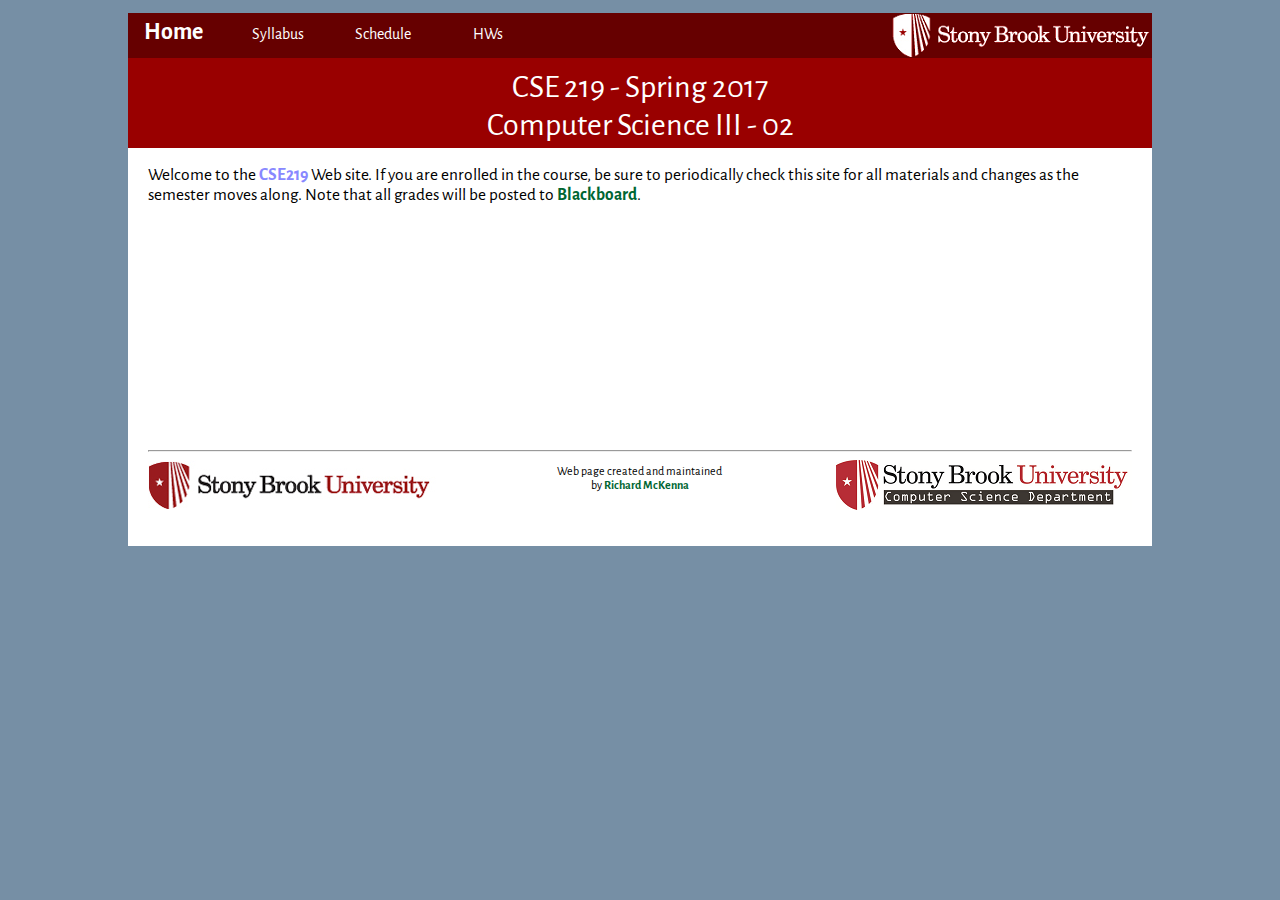
<file: TAManagerTester/public_html/index.html>
<html>

    <head>
	<META http-equiv="Content-Type" content="text/html; charset=UTF-8">
        <!-- TITLE HAS TO BE SET -->

	<title>CSE 219</title>

	<meta content="text/html;charset=utf-8" http-equiv="Content-Type">

	<link href="./css/course_homepage_layout.css" rel="stylesheet" type="text/css">

	<link href="./css/sea_wolf.css" rel="stylesheet" type="text/css">

    </head>


    <body>

	<div id="content">

	    <div id="navbar">

		<a href="http://www.stonybrook.edu"><img alt="Stony Brook University" class="sbu_navbar" src="./images/SBUDarkRedShieldLogo.png"></a>
                <!-- NAVIGATION LINKS GO HERE -->
		<a class="open_nav" href="index.html" id="home_link">Home</a><a class="nav" href="syllabus.html" id="syllabus_link">Syllabus</a><a class="nav" href="schedule.html" id="schedule_link">Schedule</a><a class="nav" href="hws.html" id="hws_link">HWs</a>
	    </div>


	    <div id="banner">
                <!-- BANNER NEEDS TO BE SET -->
		CSE 219 - Spring 2017<br>Computer Science III - 02</div>

	    <div id="desc">

		<p>Welcome to the <span id="inlined_course">CSE219</span> Web site. If you are enrolled in the course, be sure to periodically check this site for all materials and changes as the semester moves along. Note that all grades will be posted to <a href="http://blackboard.stonybrook.edu">Blackboard</a>.<br>
		    <br>
		    <br>
		    <br>
		    <br>
		    <br>
		    <br>
		    <br>
		    <br>
		    <br>
		    <br>
		</p>

		<br>

		<hr>


		<a href="http://www.stonybrook.edu"><img alt="SBU" class="sunysb" src="./images/SBUWhiteShieldLogo.jpg" style="float:left"></a>
                <a href="http://www.cs.stonybrook.edu"><img alt="CS" src="./images/CSLogo.png" style="float:right"></a>


		<p style="font-size:9pt; text-align:center;">Web page created and maintained<br>
                    by <span id="instructor_link"><a href="http://www.cs.stonybrook.edu/~richard">Richard McKenna</a></span>
		    <br>
		    <br>
		    <br>
		    <br>
		</p>

	    </div>

	</div>

    </body>

</html>
</file>
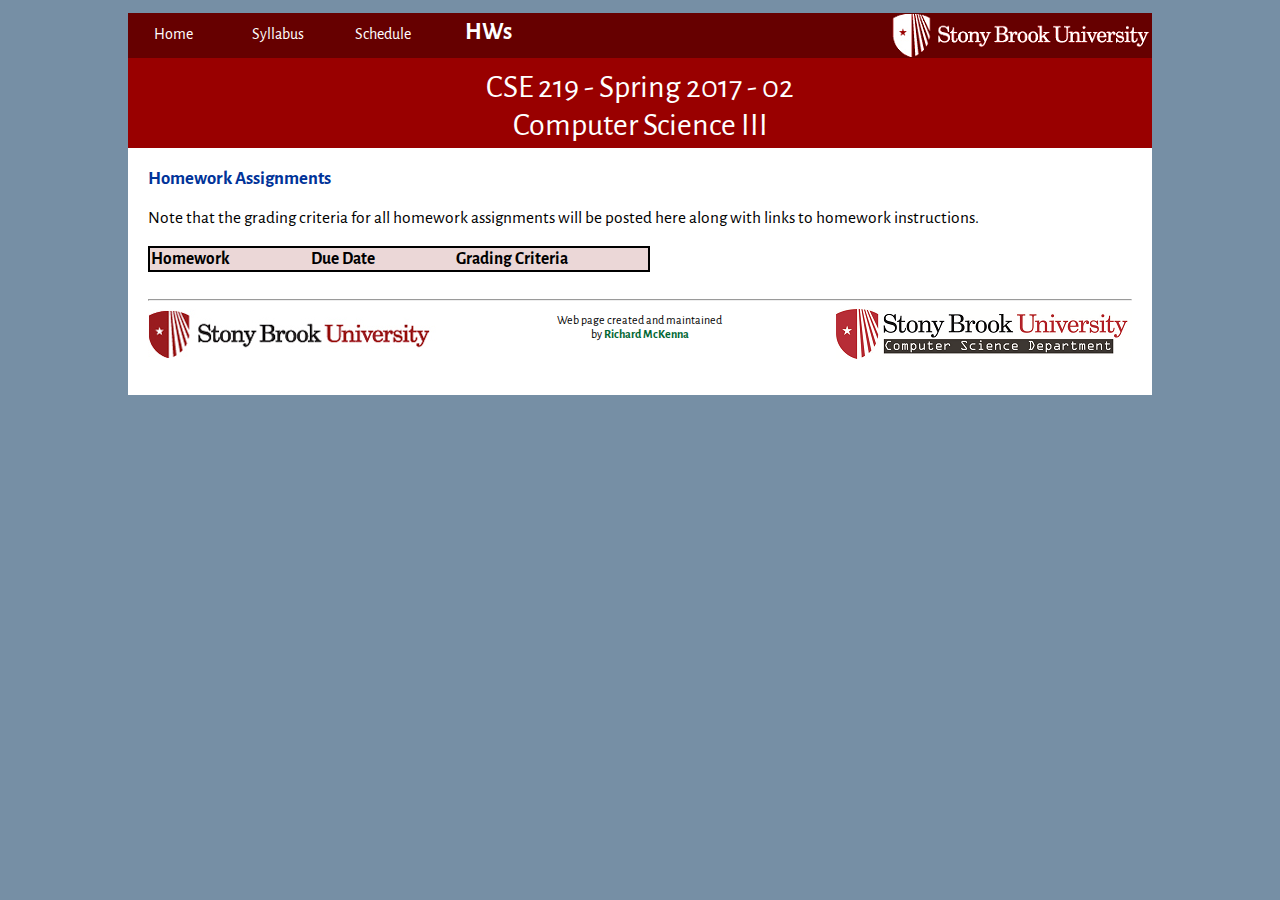
<file: TAManagerTester/public_html/hws.html>
<!doctype html>
<html>
    <head>
        <META http-equiv="Content-Type" content="text/html; charset=UTF-8">
	<title>CSE 219</title>
	<meta content="text/html;charset=utf-8" http-equiv="Content-Type">
	<link href="./css/course_homepage_layout.css" rel="stylesheet" type="text/css">
	<link href="./css/sea_wolf.css" rel="stylesheet" type="text/css">

        <!-- LINK TO OUR JavaScript FILE AND JQuery -->
        <script src="http://ajax.googleapis.com/ajax/libs/jquery/1.11.1/jquery.min.js"></script>
        <script src="./js/HWsBuilder.js"></script>

	<!-- ONCE THE PAGE FULLY LOADS INITIALIZE THE SLIDESHOW -->
        <script>
	    $(document).ready()
	    {
		initHWs();
	    }
        </script>
    </head>

    <body>
	<div id="content">
	    <div id="navbar">
		<a href="http://www.stonybrook.edu"><img alt="Stony Brook University" class="sbu_navbar" src="./images/SBUDarkRedShieldLogo.png"></a>
                <!-- NAVIGATION LINKS GO HERE -->
		<a class="nav" href="index.html" id="home_link">Home</a><a class="nav" href="syllabus.html" id="syllabus_link">Syllabus</a><a class="nav" href="schedule.html" id="schedule_link">Schedule</a><a class="open_nav" href="hws.html" id="hws_link">HWs</a>
	    </div>

	    <div id="banner">
                <!-- BANNER NEEDS TO BE SET -->
		CSE 219 - Spring 2017 - 02<br />Computer Science III
            </div>

	    <div id="desc">
		<h3>Homework Assignments</h3>

		<p>Note that the grading criteria for all homework assignments will be posted here along with links to homework instructions.</p>

		<table class="hws">
                    <tbody id="hws">
                        <tr class="hws" style="background-color:rgb(235,215,215)">
                            <th class="hws">Homework</th>
                            <th class="hws">Due Date</th>
                            <th class="hws">Grading Criteria</th>
                        </tr>
                        
                        <!-- THIS WILL BE FILLED IN BY JAVASCRIPT -->
                    </tbody>
                </table>
		<br />
		<hr />

		<a href="http://www.stonybrook.edu"><img alt="SBU" class="sunysb" src="./images/SBUWhiteShieldLogo.jpg" style="float:left"></a>
                <a href="http://www.cs.stonybrook.edu"><img alt="CS" src="./images/CSLogo.png" style="float:right"></a>

		<p style="font-size:9pt; text-align:center;">Web page created and maintained<br />
                    by <span id="instructor_link"><a href="http://www.cs.stonybrook.edu/~richard">Richard McKenna</a></span>
		    <br />
		    <br />
		    <br />
		    <br />
		</p>
	    </div>
	</div>
    </body>
</html>
</file>
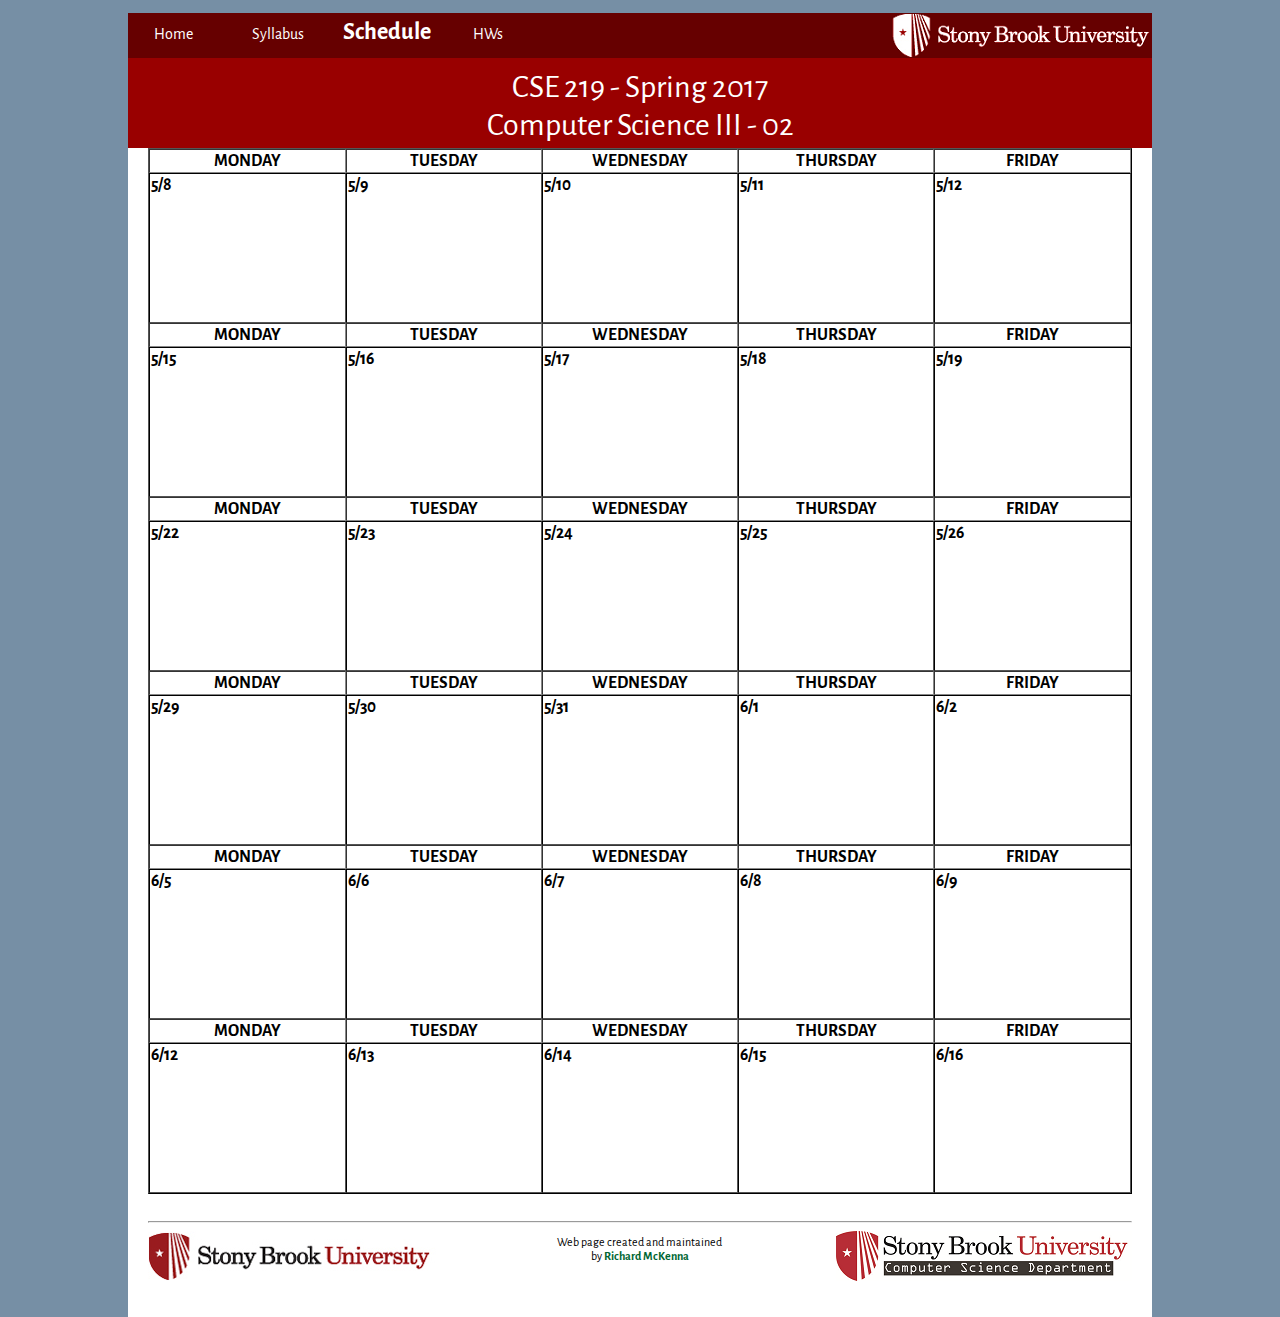
<file: TAManagerTester/public_html/schedule.html>
<html>

    <head>
	<META http-equiv="Content-Type" content="text/html; charset=UTF-8">
        <!-- TITLE HAS TO BE SET -->

	<title>CSE 219</title>

	<meta content="text/html;charset=utf-8" http-equiv="Content-Type">

	<link href="./css/course_homepage_layout.css" rel="stylesheet" type="text/css">

	<link href="./css/sea_wolf.css" rel="stylesheet" type="text/css">
		
        <!-- LINK TO OUR JavaScript FILE AND JQuery -->
        <script src="http://ajax.googleapis.com/ajax/libs/jquery/1.11.1/jquery.min.js"></script>
        <script src="./js/ScheduleBuilder.js"></script>

	<!-- ONCE THE PAGE FULLY LOADS INITIALIZE THE SLIDESHOW -->
        <script>
	    $(document).ready()
	    {
		initSchedule();
	    }
        </script>
    </head>


    <body>

	<div id="content">

	    <div id="navbar">

		<a href="http://www.stonybrook.edu"><img alt="Stony Brook University" class="sbu_navbar" src="./images/SBUDarkRedShieldLogo.png"></a>
                <!-- NAVIGATION LINKS GO HERE -->
		<a class="nav" href="index.html" id="home_link">Home</a><a class="nav" href="syllabus.html" id="syllabus_link">Syllabus</a><a class="open_nav" href="schedule.html" id="schedule_link">Schedule</a><a class="nav" href="hws.html" id="hws_link">HWs</a>
	    </div>


	    <div id="banner">
                <!-- BANNER NEEDS TO BE SET -->
		CSE 219 - Spring 2017<br />Computer Science III - 02</div>

	    <div id="desc">

		<table border="1" cellspacing="0" class="schedule">
                    <tbody id="schedule_table">
                        <!-- THIS WILL BE FILLED IN BY JAVASCRIPT -->                        
                    </tbody>
		</table>

		<br />

		<hr>


		<a href="http://www.stonybrook.edu"><img alt="SBU" class="sunysb" src="./images/SBUWhiteShieldLogo.jpg" style="float:left"></a>
                <a href="http://www.cs.stonybrook.edu"><img alt="CS" src="./images/CSLogo.png" style="float:right"></a>


		<p style="font-size:9pt; text-align:center;">Web page created and maintained<br />
                    by <span id="instructor_link"><a href="http://www.cs.stonybrook.edu/~richard">Richard McKenna</a></span>
		    <br />
		    <br />
		    <br />
		    <br />
		</p>

	    </div>

	</div>

    </body>

</html>
</file>
<file: TAManagerTester/public_html/css/course_homepage_layout.css>
#content 
{
	position:absolute;
	width:80%;
	left:10%;
	right:10%;
	text-align:left;
}

#navbar 
{
	position:absolute	;
	width:100%;
	height:45px;
	top:0px;
}

#banner 
{
	position:absolute;
	width:100%;
	height:80px;
	text-align:center;
	padding-top:10px;
	padding-bottom:0px;
	margin-top:0px;
	margin-bottom:0px;
	top:50px;
}

#desc 
{
	position:absolute;
	padding-left:2%;
	padding-right:2%;
	padding-top:0px;
	width:96%;
	margin-top:0px;
	top:140px;
}

img.sbu_navbar
{
	float:right;
}

img.photo_floating_right
{
	float:right;
	padding-left:20px;
}

img.photo_floating_left
{
	float:left;
	padding-right:20px;
}

p.footer
{
	font-size:8pt;
	text-align:center;
	padding-top:00px;
}

img {
	border:0;
}

img.stonybrook {
	background-color:white;
	padding-left:10px;
	float:left;
}

img.cs {
	float:right;
	padding-right:10px;
}

img.start_up
{
	float:right;
	margin-left:20px;
	margin-right:20px;
	margin-bottom:5px;
}

img.centered {
	margin-left:30%;
	margin-right:30%;
}


a.nav, a.open_nav {
	display:inline-block;
	border:none;
	text-decoration:none;
	text-align:center;
	font-weight:bold;
	padding-left:5px;
	padding-right:20px;
	padding-top:5px;
	width:80px;
}

p.contact_info
{
	padding-top:0px;
	margin-top:0px;
	margin-bottom:0px;
}

td.course_name
{
	padding-left:10px;
	padding-right:10px;
}

img.logo_page
{
	position:relative;
	width:100%;
	height:auto;
}

table 
{
	border-color:#555555;
}

table.schedule
{
	margin:auto;
	width:100%;
}

td.sch
{
	position:relative;
	width:20%;
	height:150px;
	margin-left:0%;
	margin-right:0%;
	vertical-align:top;
}

th.sch
{
	vertical-align:top;
	text-align:center;
	border-color:#888888;
}

td.holiday 
{
	background-color:#aaaaaa;
	vertical-align:top;
}
</file>
<file: TAManagerTester/public_html/css/sea_wolf.css>
@import url('http://fonts.googleapis.com/css?family=Alegreya+Sans');

body {
	background-color:rgb(118,143,165);
	font-family: 'Alegreya Sans', sans-serif;
}

td.course_num
{
	font-family:monospace;
}

p,li,td,th {
	font-size:13pt;
}

h1,h2,h3,h4,h5,h6 {
	color:#003399
}

#navbar {
	background-color:#660000;
	margin-top:5px;
}

#banner {
	font-size:24pt;
	color:#ffffff;
	background-color:#990000;
}

#desc {
	background-color:#ffffff;
	color:#000000;
}

a.nav {
	color:#ffffff;
	font-size:12pt;
	font-weight:normal;
}

a.open_nav {
	color:#ffffff;
	font-size:18pt;
	font-weight:bold;
}

hr {
	color:#111155;
}

a.open_nav:hover {

}

a.nav:hover{
	color:rgb(118,143,165);
}

a:hover {
	color:rgb(118,143,165);
}

a {
	text-decoration:none;
	color:#006633;
	font-weight:bold;
}

span {
	color:#8888ff;
	font-weight:bold;
}

span.reading {
	color:#990099;
	font-weight:normal;
}

span.tutorial {
	color:#990099;
	font-weight:normal;
}

span.hw {
	color:#990000;
	font-weight:normal;
}

span.grading {
	color:#771177;
	font-weight:bold;
}

td.highlight {
	background-color:#00ffff;
}

table.hws {
	border: 2px solid black;
	border-collapse:collapse;
}

th.hws {
	padding-right: 80px;
}

td.hws {
	padding-right:80px;
}

   .office_hours_schedule td
   {
	height:50px;
	text-align:center;
	font-weight:bold;
	background-color:rgb(227,230,235);
   }
   td.time
   {
	background-color:rgb(174,189,99);
	color:black;
   }
   td.open
   {
	background-color:rgb(220,100,100);
   }
   td.lecture
   {
	background-color:rgb(103,124,151);
   }
   td.tas
   {
	width:260px;
   }
   .office_hours_schedule th
   {
	background-color:rgb(180,120,180);
   }
   .email
   {
	font-size:11pt;
	color:black;
	font-weight:normal;
   }
</file>
